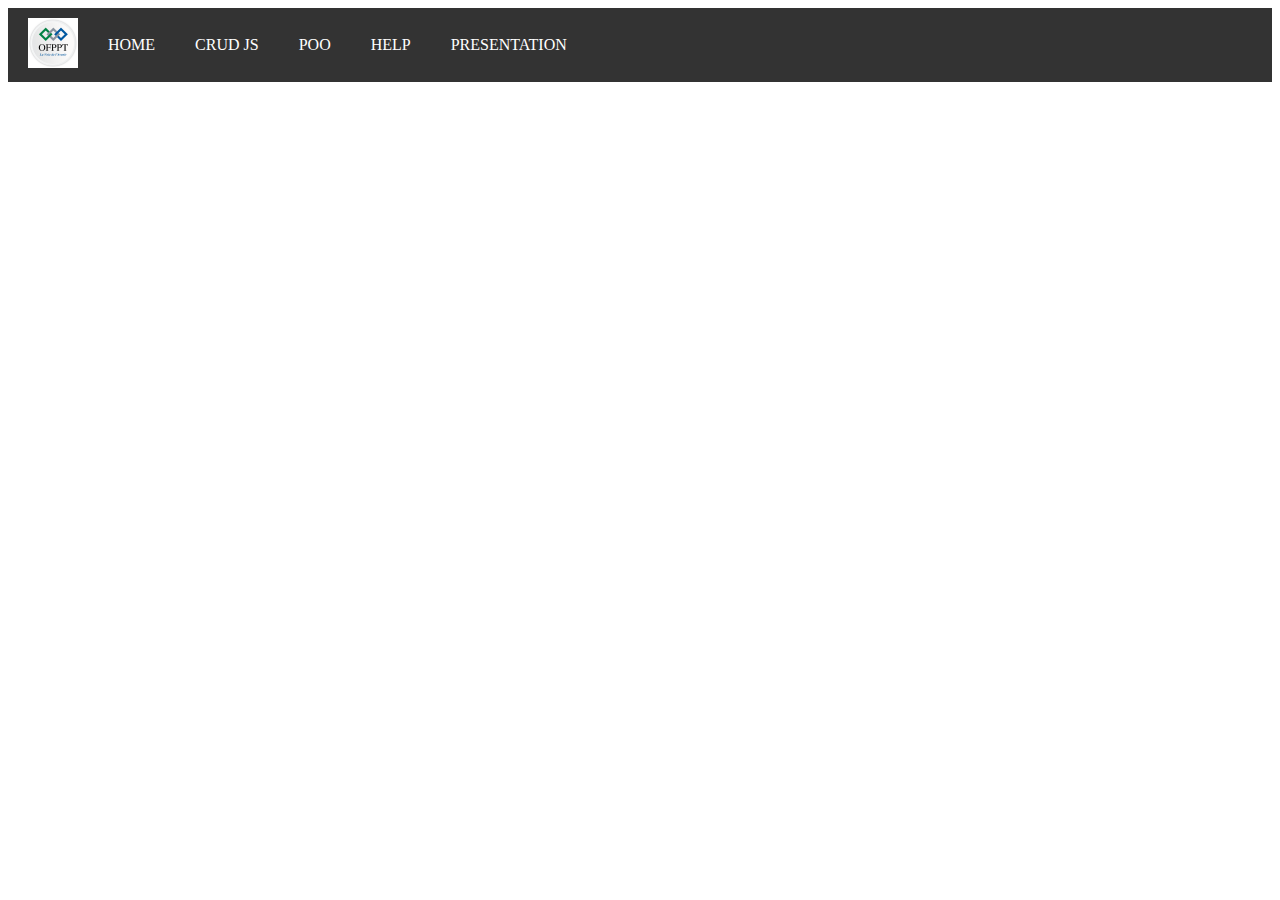
<file: index.html>
<!DOCTYPE html>
<html lang="en">
<head>
    <meta charset="UTF-8">
    <meta name="viewport" content="width=device-width, initial-scale=1.0">
    <link rel="shortcut icon" type="x-icon" href="titleicon.jpg">
    <title>ZOUHAIR'S Portfolio</title>
    <link rel="stylesheet" href="styles.css">
</head>
<body>
    <header>
        <div class="logo">
            <img src="logo.png" alt="Logo">
        </div>
        <nav>
            <ul>
                <li><a href="#" id="homeLink">HOME</a></li>
                <li><a href="project_crud.html">CRUD JS</a></li>
                <li class="poo-menu">
                    <a href="#" id="pooToggle">POO</a>
                    <ul id="pooOptions" class="hidden"> <!-- Initially hidden -->
                        <li><a href="#" id="manipulationLink">Manipulation des données</a></li>
                        <li><a href="#" id="regexLink">Expression Regx</a></li>
                        <li><a href="#" id="tp1Link">TP1</a></li>
                        <li><a href="#" id="tp2Link">TP2</a></li>
                        <li><a href="#" id="tp3Link">TP3</a></li>
                        <li><a href="#" id="tp4Link">TP4</a></li>
                    </ul>
                </li>
                <li><a href="#help" id="helpLink">HELP</a></li>
                <li><a href="#presentation" id="presentationLink">PRESENTATION</a></li>
            </ul>
        </nav>
    </header>

    <main>
        <!-- Content for HOME --> 
        <section id="homeContent" class="content hidden">
            <h1>Welcome to My Portfolio Website</h1>
            <!-- Add more content as needed -->
        </section>

        <!-- Content for POO options -->
        <section id="manipulationContent" class="content hidden">
            <!-- Content for manipulation des données -->
            <h1 style="font-weight: bold;">Manipulation des donnee</h1>
            <h4>Copier un fichier et Coller dans un autre fichier txt</h4>
        <div class="code-container">
            <pre><code id="code-snippet1">
f= open("test11.txt", "r")
cop = f.read()
                
f = open("test12.txt", "x")
                
f = open("test12.txt", "w")
                
f.write(cop)
                
f.close()
            </code></pre>
            <button onclick="copyCode(('code-snippet1'))">Copy Code</button>
            <h4>Supprimer un ficher</h4>
            <div class="code-container">
                <pre><code id="code-snippet2">
# import os
# os.remove('test12.txt')
            </code></pre>
            <button onclick="copyCode(('code-snippet2'))">Copy Code</button>
        </div>
        <h4>Lire un fichier CSV</h4>
        <div class="code-container">
            <pre><code id="code-snippet3">
import csv
f = open("car_prices.csv", "r")
# fcsv = csv.reader(f,delimiter=",")
fcsv = csv.DictReader(f,delimiter=",")
j = 0
for i in fcsv:
    print(i)
    j += 1
    if j==10:
        break
            </code></pre>
        <button onclick="copyCode(('code-snippet3'))">Copy Code</button>
        </div>
        <h4>Ecrire dans un ficher CSV</h4>
        <div  class="code-container" >
            <pre><code id="code-snippet4">
import csv
from src.vente import *

c1 = Client("Ali","BK8263",19,"j4811",1791)
c2 = Client("Ayoub","RH5192",32,"Y6291",8211)
c3 = Client("Ahmed","CI1081",22,"A3271",9171)

f = open("csv1.csv", "x")
f = open("csv1.csv", "w")

fcsv = csv.DictWriter(f, delimiter=",", fieldnames=['nom',"cin","age","id","budget"])
fcsv.writeheader()

dict1 = { "cin": c1.cin, "age": c1.age,'nom': c1.nom, "id": c1.id_c, "budget": c1.budget}
dict2 = {'nom': c2.nom, "cin": c2.cin, "age": c2.age, "id": c2.id_c, "budget": c2.budget}
dict3 = {'nom': c3.nom, "cin": c3.cin, "age": c3.age, "id": c3.id_c, "budget": c3.budget}

fcsv.writerow(dict1)
fcsv.writerow(dict2)
fcsv.writerow(dict3)

f.close()
            </code></pre>
        <button onclick="copyCode(('code-snippet4'))">Copy Code</button>
        </div>
        <h4>Exemple de lecture et d'écriture de fichier JSON</h4>
            <div  class="code-container" >
                <pre><code id="code-snippet5">
import json

personnes = [
    {
    "nom":"ayoub",
    "age":19,
    "email":"aaitali@gmail.com"
    },
    {
    "nom":"Ali",
    "age":17,
    "email":"ali241@gmail.com"
    },
    {
    "nom":"Yassir",
    "age":22,
    "email":"yassir200@gmail.com"
    }
]
                    
# f = open("json1.json","x")
f = open("json1.json","w")
json.dump(personnes, f, indent=4)
                                
                                
                                
f = open("products.json","r")
data = json.load(f)
for x in data:
    print(x)
                    
                    
try:
    f = open("json1.json", 'r')
    data_loaded = json.load(f)
    print(data_loaded)
                    
except FileNotFoundError:
    print("File not found.")
except json.JSONDecodeError:
    print("Error decoding JSON.")
except Exception as e:
    print("An error occurred:", e)
                </code></pre>
                <button onclick="copyCode(('code-snippet5'))">Copy Code</button>
                </div>


        </section>
        <section id="regexContent" class="content hidden">
            <!-- Content for expression regx -->
            <h1 style="font-weight: bold;">Expression Regular</h1>
            <h4>Expressions régulières de base</h4>
            <div  class="code-container" >
                <pre><code id="code-snippet6">
# . => A, h, 8, -
# [A-Z] => A, T , U
# [A-Z 0-9] => J, 8, 2
# [^A] => B , C, D
# [^a-z] => 2, ', D
# R* => R, RR, RRR, ""
# f+ => f, ff, fff
# ^Le => Lecal, Le chien, Le room
# e$ => liste, be, lowe
# [0-9]{1,3} +> 22,826, 6
# Y? => Y, 
# (ab|ba) => ab , ba
                </code></pre>
                <button onclick="copyCode(('code-snippet6'))">Copy Code</button>
                </div>
                <h4>la syntaxe étendue comprend aussi une série de séquences d'échappement</h4>
                <div  class="code-container" >
                    <pre><code id="code-snippet7">
# \ : symbole d'échappement ;
# \e : séquence de contrôle escape ;
# \f : saut de page ;
# \n : fin de ligne ;
# \r : retour-chariot ;
# \t : tabulation horizontale ;
# \v : tabulation verticale ;
# \d : classe des nombres entiers ;
# \s : classe des caractères d'espacement ;
# \w : classe des caractères alphanumériques ;
# \b : délimiteurs de début ou de fin de mot ;
# \D : négation de la classe \d ;
# \S : négation de la classe \s ;
# \W : négation de la classe \w ;
# \B : négation de la classe \b.
                </code></pre>
                <button onclick="copyCode(('code-snippet7'))">Copy Code</button>
        </div>
        <h4>Manipulation des expressions régulières</h4>
        <h5>Exemple:</h5>
        <div  class="code-container" >
            <pre><code id="code-snippet8">
import re
        
text = "Ayoub a 19 ans et son CIN BF23539 et son ID est 1521 et son télé est 0625223862 et son email est aaiatali624@gmail.com, Zouhair a 22 ans et son télé est +212625223862 et son CIN BH10731 son ID st 4109 et son email est zouhairZZ@gmai.com"
                
                
                
noms = re.findall(r"[A-Z][a-z]+", text)
emails = re.findall(r"[a-zA-Z\._+-]+[0-9]*@[a-z]+\.[a-z]+", text)
ages = re.findall(r" [0-9]{1,3} ", text)
cins = re.findall(r"[A-Z]{2}[0-9]{5}", text)
ids = re.findall(r' [0-9]{4,} ',text)
                
print(noms)
print(emails)
print(ages)
print(cins)
print(ids)
                
expression = re.compile(r"[A-Z][a-z]+")
noms = expression.search(text)
print(noms)
                
                
eqs = "2x**2+6x-4=0"
pp = "2x^3+2x^3-2x^3+2x^3 est polynome"
                
eq = re.findall(r'-?[0-9]+x\*\*2[+-][0-9]+x[+-][0-9]+=0', eqs)
poly = re.findall(r"(-?\+?[0-9]*x\^[1-9]*)", pp)
                
print(eq)
print(poly)
                
nbrs = "0625223862 - 0524394633 - 0742836441 - 00212828524399 - +212762996143 - 06369261851"
                
nbr_N = re.findall(r"0[(5|6|7|8)][0-9]{8} ", nbrs)
                
nbr_I = re.findall(r"[(\+|00)]212[(5|6|7|8)][0-9]{8} ", nbrs)
                
nbrs = nbr_N.__add__(nbr_I)
                
print(nbr_N)
print(nbr_I)
print(nbrs)
            </code></pre>
            <button onclick="copyCode(('code-snippet8'))">Copy Code</button>
        </div>
            
        </section>
        <section id="tp1Content" class="content hidden">
            <!-- Content for TP1 -->
            <div  class="code-container" style="font-family: Arial, sans-serif; line-height: 1.6; margin: 0; padding: 20px; background-color: #f9f9f9;">
                <div style="max-width: 800px; margin: 0 auto; background: #fff; padding: 20px; box-shadow: 0 0 10px rgba(0,0,0,0.1); display: inline;">
                  <h1 style="color: #333; font-size: 2em; text-align: left; border-bottom: 2px solid #007BFF; padding-bottom: 10px; margin-bottom: 20px;">TP N°1 </h1>
              
                  <div style="margin-bottom: 20px;">
                    <h2 style="color: #007BFF; font-size: 1.5em; text-align: left; border-left: 4px solid #007BFF; padding-left: 10px;">Exercice 1: Compréhension des Composantes d'une Classe</h2>
                    
                    <ol style="padding-left: 20px;">
                      <li style="margin-bottom: 20px;">
                        <strong>Définitio d'une Classe et Attributs :</strong>
                        <ul style="padding-left: 20px; list-style-type: disc;">
                          <li style="margin-bottom: 10px;">Créez une classe <code style="background-color: #f1f1f1; padding: 2px 5px; border-radius: 3px;">Personne</code> avec les attributs <code style="background-color: #f1f1f1; padding: 2px 5px; border-radius: 3px;">nom</code> et <code style="background-color: #f1f1f1; padding: 2px 5px; border-radius: 3px;">age</code>.</li>
                          <li style="margin-bottom: 10px;">Ajoutez un constructeur pour initialiser ces attributs.</li>
                          <li style="margin-bottom: 10px;">Implémentez une méthode pour afficher les détails de la personne.</li>
                        </ul>
                      </li>
                      <li style="margin-bottom: 20px;">
                        <strong>Types de Données et Attributs de Classe :</strong>
                        <ul style="padding-left: 20px; list-style-type: disc;">
                          <li style="margin-bottom: 10px;">Ajoutez un attribut de classe <code style="background-color: #f1f1f1; padding: 2px 5px; border-radius: 3px;">population</code> pour suivre le nombre total d'instances de la classe <code style="background-color: #f1f1f1; padding: 2px 5px; border-radius: 3px;">Personne</code>.</li>
                          <li style="margin-bottom: 10px;">Mettez à jour le constructeur pour incrémenter le compteur de population à chaque nouvelle instance.</li>
                          <li style="margin-bottom: 10px;">Implémentez une méthode de classe pour afficher le nombre total de personnes.</li>
                        </ul>
                      </li>
                    </ol>
                  </div>
                  <pre ><code id="code-snippet9">
class Personne :
population = 0
def__init__(self,nom,age,salaire):
    self.nom = nom
    self.age = age
    self.sal = salaire
    Personne.population += 1
def affiche(self):
    print(f"nom:{self.nom}, age:{self.age}, salaire:{self.sal}")
@classmethod
def nbr_personnes(cls):
    return cls.population
                                
p1 = Personne("Ali",20,5000)
p1.affiche()
p2 = Personne("Ahmed",23,6000)
p2.affiche()
print(Personne.nbr_personnes())
                                    
                                    </code></pre>
                </div>
            
        
                
            <button onclick="copyCode(('code-snippet9'))">Copy Code</button>
            <div style="margin-bottom: 20px;">
                <h2 style="color: #007BFF; font-size: 1.5em; text-align: left; border-left: 4px solid #007BFF; padding-left: 10px;">Exercice 2: Encapsulation et Modificateurs</h2>
          
                <ol style="padding-left: 20px;">
                  <li style="margin-bottom: 20px;">
                    <strong>Principe de l'Encapsulation :</strong>
                    <ul style="padding-left: 20px; list-style-type: disc;">
                      <li style="margin-bottom: 10px;">Ajoutez un attribut privé <code style="background-color: #f1f1f1; padding: 2px 5px; border-radius: 3px;">__salaire</code> à la classe <code style="background-color: #f1f1f1; padding: 2px 5px; border-radius: 3px;">Personne</code>.</li>
                      <li style="margin-bottom: 10px;">Implémentez des méthodes getters et setters pour accéder et modifier cet attribut.</li>
                    </ul>
                  </li>
                  <li style="margin-bottom: 20px;">
                    <strong>Modificateurs et Accesseurs :</strong>
                    <ul style="padding-left: 20px; list-style-type: disc;">
                      <li style="margin-bottom: 10px;">Ajoutez une méthode <code style="background-color: #f1f1f1; padding: 2px 5px; border-radius: 3px;">Augmenter_salaire</code> qui permet d'augmenter le salaire d'une personne de manière sécurisée.</li>
                    </ul>
                  </li>
                </ol>
              </div>
              <pre ><code id="code-snippet10">
                class Personne:
        population=0
        def __init__(self, nom, age, salaire):
            self.nom = nom
            self.age = age
            self.__salaire = salaire
            Personne.population+=1
    
        def afficher(self):
            print(f'Nom:{self.nom},Age:{self.age}')

        @classmethod
        def nbr_personnes(cls):
            print(f'Nomber totale de personnes:{cls.population}')

        def _getters(self):
            print(f"Salaire de {self.nom} est {self.__salaire} DH")
        def _setters(self,n):
            self.__salaire = int(n)

        def Augmenter_salaire(self,n):
            self.__salaire = self.__salaire + (self.__salaire*(n/100))

    p1 = Personne("Ali",19,3000)
    p2 = Personne("Ayoub",20,4000)
    p1.Augmenter_salaire(10)
    p1._getters()
    p2._setters(6000)
    p2.Augmenter_salaire(15)
    p2._getters()

              </code></pre>
              <button onclick="copyCode(('code-snippet10'))">Copy Code</button>
              <div style="margin-bottom: 20px;">
                <h2 style="color: #007BFF; font-size: 1.5em; text-align: left; border-left: 4px solid #007BFF; padding-left: 10px;">Exercice 3: Définition et Destruction d'un Objet</h2>
          
                <ol style="padding-left: 20px;">
                  <li style="margin-bottom: 20px;">
                    <strong>Définition d'un Objet et Instanciation :</strong>
                    <ul style="padding-left: 20px; list-style-type: disc;">
                      <li style="margin-bottom: 10px;">Créez une nouvelle classe <code style="background-color: #f1f1f1; padding: 2px 5px; border-radius: 3px;">Cours</code> avec des attributs tels que <code style="background-color: #f1f1f1; padding: 2px 5px; border-radius: 3px;">nom</code>, <code style="background-color: #f1f1f1; padding: 2px 5px; border-radius: 3px;">professeur</code> (instance de <code style="background-color: #f1f1f1; padding: 2px 5px; border-radius: 3px;">Personne</code>), et <code style="background-color: #f1f1f1; padding: 2px 5px; border-radius: 3px;">étudiants</code> (une liste d'instances de <code style="background-color: #f1f1f1; padding: 2px 5px; border-radius: 3px;">Personne</code>).</li>
                      <li style="margin-bottom: 10px;">Ajoutez un constructeur pour initialiser ces attributs.</li>
                    </ul>
                  </li>
                  <li style="margin-bottom: 20px;">
                    <strong>Destruction Explicite d'un Objet :</strong>
                    <ul style="padding-left: 20px; list-style-type: disc;">
                      <li style="margin-bottom: 10px;">Ajoutez une méthode <code style="background-color: #f1f1f1; padding: 2px 5px; border-radius: 3px;">quitter_cours</code> à la classe <code style="background-color: #f1f1f1; padding: 2px 5px; border-radius: 3px;">Personne</code> qui permet à un étudiant de quitter un cours.</li>
                    </ul>
                  </li>
                </ol>
              </div>
              <pre ><code id="code-snippet11">
                class Cours(Personne):
                def __init__(self,nom, professeur, etudiants = None):
                    self.nom = nom
                    self.professeur = professeur
                    self.etudiants = etudiants if not None else []
                def quitter_cours(self,etudiant):
                    self.etudiants.remove(etudiant)
        
                    
            prefesseur = Personne("Ahmed",28,9000)
        
            cour1 = Cours("java script", prefesseur, [p1,p2])
            cour2 = Cours("Python", prefesseur, [p1,p2,p3,p4])
            cour3 = Cours("HTML & CSS", prefesseur, [p1,p2,p3])
        
            cour2.quitter_cours(p1)
              </code></pre>
              <button onclick="copyCode(('code-snippet11'))">Copy Code</button>
              <div style="margin-bottom: 20px;">
                <h2 style="color: #007BFF; font-size: 1.5em; text-align: left; border-left: 4px solid #007BFF; padding-left: 10px;">Exercice 4: Méthodes et Visibilité</h2>
                
                <ol style="padding-left: 20px;">
                    <li style="margin-bottom: 20px;">
                        <strong>Définition d'une Méthode et Visibilité :</strong>
                        <ul style="padding-left: 20px; list-style-type: disc;">
                            <li style="margin-bottom: 10px;">Ajoutez une méthode <code style="background-color: #f1f1f1; padding: 2px 5px; border-radius: 3px;">annoncer_cours</code> à la classe <code style="background-color: #f1f1f1; padding: 2px 5px; border-radius: 3px;">Cours</code> qui affiche les détails du cours, du professeur, et des étudiants.</li>
                        </ul>
                    </li>
                    <li style="margin-bottom: 20px;">
                        <strong>Paramètres d'une Méthode et Méthodes de Classe :</strong>
                        <ul style="padding-left: 20px; list-style-type: disc;">
                            <li style="margin-bottom: 10px;">Modifiez la méthode <code style="background-color: #f1f1f1; padding: 2px 5px; border-radius: 3px;">annoncer_cours</code> pour accepter un paramètre facultatif permettant de filtrer les étudiants par âge.</li>
                            <li style="margin-bottom: 10px;">Ajoutez une méthode de classe <code style="background-color: #f1f1f1; padding: 2px 5px; border-radius: 3px;">cours_populaire</code> à la classe <code style="background-color: #f1f1f1; padding: 2px 5px; border-radius: 3px;">Cours</code> qui renvoie le cours avec le plus d'étudiants.</li>
                        </ul>
                    </li>
                    <li style="margin-bottom: 20px;">
                        <strong>Fonctions Imbriquées :</strong>
                        <ul style="padding-left: 20px; list-style-type: disc;">
                            <li style="margin-bottom: 10px;">Ajoutez une fonction imbriquée à la méthode <code style="background-color: #f1f1f1; padding: 2px 5px; border-radius: 3px;">annoncer_cours</code> qui affiche des informations spécifiques lorsque le cours est populaire (par exemple, plus de 10 étudiants).</li>
                        </ul>
                    </li>
                </ol>
            </div>
            <pre ><code id="code-snippet12">class Cours(Personne):
    nbr_etudiant = 0
    population = ""
    def __init__(self,nom,professeur,etudiants=None):
        self.nom = nom
        self.professeur = professeur
        self.etudiants = etudiants if not None else []
        if self.etudiants.__len__() > Cours.nbr_etudiant:
            Cours.nbr_etudiant =  self.etudiants.__len__()
            Cours.population = self.nom
        
    def quitter_cours(self,etudiant):
        self.etudiants.remove(etudiant)
        
    def annocer_cours(self,etudiantAge=19):
        print(f"Cours : {self.nom}")
        print("Proffesseur :")
        self.professeur.afficher()
        print("Etudiants : ")
        for etudiant in self.etudiants:
            if etudiant.age == etudiantAge:
                etudiant.afficher()
        def imbriquée():
            if self.etudiants.__len__() > 10:
                print(f"Plus de 10 etudiants")
            elif self.etudiants.__len__() <  10:
                print(f"Moin de 10 etudiants")
            else:
                print(f"10 etudiants")
            moyenneAge = 0
            for ageEtud in self.etudiants:
                moyenneAge += ageEtud.age
            moyenneAge /= self.etudiants.__len__()
            print(f"Moyenne d'age des etudiants est {moyenneAge}")
        imbriquée()
    @classmethod
    def cours_populaire(cls):
        print(f"Cours avec le plus d'étudiants est {Cours.population} de {Cours.nbr_etudiant} étudiants")
        
prefesseur = Personne("Ahmed",28,9000)
cour1 = Cours("java script", prefesseur, [p1,p2])
cour2 = Cours("Python", prefesseur, [p1,p2,p3,p4])
cour3 = Cours("HTML & CSS", prefesseur, [p1,p2,p3])
cour2.quitter_cours(p1)
cour1.annocer_cours(20)
Cours.cours_populaire()
cour2.annocer_cours()
        </code>
            </code></pre>
            <button onclick="copyCode(('code-snippet12'))">Copy Code</button>
            </div>
            
            
        </div>
            

              
        </section>
        <section id="tp2Content" class="content hidden">
            <!-- Content for TP2 -->
            <div  class="code-container" style="font-family: Arial, sans-serif; line-height: 1.6; margin: 0; padding: 20px; background-color: #f9f9f9;">
                <h1 style="color: #333; font-size: 2em; text-align: left; border-bottom: 2px solid #007BFF; padding-bottom: 10px; margin-bottom: 20px;">TP N°2</h1>
                <h2 style="color: #007BFF; font-size: 1.5em; text-align: left; border-left: 4px solid #007BFF; padding-left: 10px;">
                  Exercice 1: Modélisation d'une Classe
                </h2>
              
                <ol style="padding-left: 20px;">
                  <li style="margin-bottom: 20px;">
                    <strong>Définition d'une Classe et Attributs :</strong>
                    <ul style="padding-left: 20px; list-style-type: disc;">
                      <li style="margin-bottom: 10px;">
                        Définissez une classe <code style="background-color: #f1f1f1; padding: 2px 5px; border-radius: 3px;">Produit</code> 
                        avec les attributs <code style="background-color: #f1f1f1; padding: 2px 5px; border-radius: 3px;">nom</code>, 
                        <code style="background-color: #f1f1f1; padding: 2px 5px; border-radius: 3px;">prix</code>, et 
                        <code style="background-color: #f1f1f1; padding: 2px 5px; border-radius: 3px;">quantite_stock</code>.
                      </li>
                      <li style="margin-bottom: 10px;">
                        Implémentez un constructeur pour initialiser ces attributs lors de la création d'une instance.
                      </li>
                      <li style="margin-bottom: 10px;">
                        Définissez une méthode <code style="background-color: #f1f1f1; padding: 2px 5px; border-radius: 3px;">afficher_details</code> 
                        pour afficher les détails du produit.
                      </li>
                    </ul>
                  </li>
                </ol>
                <pre ><code id="code-snippet13">
    class Produit:

    def __init__(self, nom, prix, quantite_stack):
        self.nom = nom
        self.prix = prix
        self.quantite = quantite_stack
            
    def afficher_details(self):
        print(f"Nom : {self.nom}, Prix : {self.prix}, Quantité Stock : {self.quantite}")
            
p1 = Produit("pc",5000,12)
p1.afficher_details()
            
                
                </code></pre>
                <button onclick="copyCode(('code-snippet13'))">Copy Code</button>
                <h2 style="color: #007BFF; font-size: 1.5em; text-align: left; border-left: 4px solid #007BFF; padding-left: 10px;">
                    Exercice 2: Principe de l'Encapsulation
                  </h2>
                  
                  <ol style="padding-left: 20px;">
                    <li style="margin-bottom: 20px;">
                      <strong>Encapsulation des Attributs :</strong>
                      <ul style="padding-left: 20px; list-style-type: disc;">
                        <li style="margin-bottom: 10px;">
                          Encapsulez les attributs de la classe <code style="background-color: #f1f1f1; padding: 2px 5px; border-radius: 3px;">Produit</code> en les définissant comme des attributs privés.
                        </li>
                        <li style="margin-bottom: 10px;">
                          Implémentez des méthodes <code style="background-color: #f1f1f1; padding: 2px 5px; border-radius: 3px;">getNom</code>, <code style="background-color: #f1f1f1; padding: 2px 5px; border-radius: 3px;">getPrix</code>, <code style="background-color: #f1f1f1; padding: 2px 5px; border-radius: 3px;">getQuantiteStock</code> pour accéder aux attributs de manière sécurisée.
                        </li>
                        <li style="margin-bottom: 10px;">
                          Implémentez des méthodes <code style="background-color: #f1f1f1; padding: 2px 5px; border-radius: 3px;">setNom</code>, <code style="background-color: #f1f1f1; padding: 2px 5px; border-radius: 3px;">setPrix</code>, <code style="background-color: #f1f1f1; padding: 2px 5px; border-radius: 3px;">setQuantiteStock</code> pour modifier les attributs de manière sécurisée.
                        </li>
                      </ul>
                    </li>
                  </ol>
                <pre><code id="code-snippet14">
                    class Produit:
                    def __init__(self, nom, prix, quantite_stack):
                        self.__nom = nom
                        self.__prix = prix
                        self.__quantite = quantite_stack
                
                    def afficher_details(self):
                        print(f"Nom : {self.__nom}, Prix : {self.__prix}, Quantité Stock : {self.__quantite}")
                
                    def get_nom(self):
                        return self.__nom
                    def get_prix(self):
                        return self.__prix
                    def get_quantité(self):
                        return self.__quantite
                    
                    def set_nom(self,nom):
                        self.__nom = nom
                    def set_prix(self,prix):
                        self.__prix = prix
                    def set_nom(self,nom):
                        self.__nom = nom
                
                    @staticmethod
                    def sortList(list):
                        list_dec = []
                        while list != []:
                            max = list[0]
                            i = 1
                            for i in range(len(list)):
                                if list[i]>max:
                                    max = list[i]
                            list_dec.append(max)
                            list.remove(max)
                        return list_dec
                    
                    @staticmethod
                    def printStar(num):
                        i=1
                        j=1
                        for i in range(num):
                            for j in range(i):
                                print('*',end='')
                            print('\n')
                
                import random as r
                
                l = r.sample(range(0,100),10)
                p2 = Produit("pc",5000,12)
                p2.set_nom('labtop')
                print(p2.get_nom())
                
                l2 = Produit.sortList(l)
                print(l2)
                    
                
                
                

                </code></pre>
                <button onclick="copyCode(('code-snippet14'))"> copyCode</button>  
                <h2 style="color: #007BFF; font-size: 1.5em; text-align: left; border-left: 4px solid #007BFF; padding-left: 10px;">
                    Exercice 3: Principe de l'Héritage
                  </h2>
                  
                  <ol style="padding-left: 20px;">
                    <li style="margin-bottom: 20px;">
                      <strong>Héritage et Ajout d'Attribut :</strong>
                      <ul style="padding-left: 20px; list-style-type: disc;">
                        <li style="margin-bottom: 10px;">
                          Définissez une classe <code style="background-color: #f1f1f1; padding: 2px 5px; border-radius: 3px;">Aliment</code> qui hérite de la classe <code style="background-color: #f1f1f1; padding: 2px 5px; border-radius: 3px;">Produit</code>.
                        </li>
                        <li style="margin-bottom: 10px;">
                          Ajoutez un attribut <code style="background-color: #f1f1f1; padding: 2px 5px; border-radius: 3px;">date_peremption</code> à la classe <code style="background-color: #f1f1f1; padding: 2px 5px; border-radius: 3px;">Aliment</code>.
                        </li>
                        <li style="margin-bottom: 10px;">
                          Implémentez un constructeur pour initialiser l'attribut <code style="background-color: #f1f1f1; padding: 2px 5px; border-radius: 3px;">date_peremption</code> lors de la création d'une instance de la classe <code style="background-color: #f1f1f1; padding: 2px 5px; border-radius: 3px;">Aliment</code>.
                        </li>
                      </ul>
                    </li>
                  </ol>
                <pre><code id="code-snippet15">
                    
class Produit:
def __init__(self, nom, prix, quantite_stack):
    self._nom = nom
    self._prix = prix
    self._quantite = quantite_stack

def afficher_details(self):
    print(f"Nom : {self._nom}, Prix : {self._prix}, Quantité Stock : {self._quantite}")
def calculer_prix_total(self,quantité):
    return f"Prix Total {self._prix * quantité}"

class Aliment(Produit):
population  = 0
def __init__(self, nom, prix, quantite_stack, date_peremption):
    super().__init__(nom, prix, quantite_stack)
    self._date = date_peremption
    Aliment.population+=1

def afficher_details(self):
   print(f"Nom : {self._nom}, Prix : {self._prix}, Quantité Stock : {self._quantite}, Date de Peremption {self._date}")
@classmethod

def nbr_aliment(cls):
   print(f'Nomber totale de 
    aliments : {cls.population}')

a1 = Aliment("pc",5000,200,"20-02-2024")
a1.afficher_details()
a2 = Aliment("mobile",2100,400,"04-01-2024")
a2.afficher_details()
Aliment.nbr_aliment()

                  
                </code></pre> 
                <button onclick="copyCode(('code-snippet15'))">copyCode</button>
                <h2 style="color: #007BFF; font-size: 1.5em; text-align: left; border-left: 4px solid #007BFF; padding-left: 10px;">
                    Exercice 4: Principe du Polymorphisme
                  </h2>
                  
                  <ol style="padding-left: 20px;">
                    <li style="margin-bottom: 20px;">
                      <strong>Polymorphisme avec Méthode :</strong>
                      <ul style="padding-left: 20px; list-style-type: disc;">
                        <li style="margin-bottom: 10px;">
                          Ajoutez une méthode <code style="background-color: #f1f1f1; padding: 2px 5px; border-radius: 3px;">calculer_prix_total</code> à la classe <code style="background-color: #f1f1f1; padding: 2px 5px; border-radius: 3px;">Produit</code> qui prend la quantité en paramètre et renvoie le prix total.
                        </li>
                        <li style="margin-bottom: 10px;">
                          Redéfinissez cette méthode dans la classe <code style="background-color: #f1f1f1; padding: 2px 5px; border-radius: 3px;">Aliment</code> pour appliquer une réduction si la date de péremption est proche.
                        </li>
                      </ul>
                    </li>
                  </ol>
                <pre><code id="code-snippet16">
                    
class Aliment(Produit):
population  = 0
def __init__(self, nom, prix, quantite_stack, date_peremption):
    super().__init__(nom, prix, quantite_stack)
    self._date = date_peremption
    Aliment.population+=1

def afficher_details(self):
   print(f"Nom : {self._nom}, Prix : {self._prix}, Quantité Stock : {self._quantite}, Date de Peremption {self._date}")

@classmethod
def nbr_aliment(cls):
    print(f'Nomber totale de 
      aliments : {cls.population}')

def calculer_prix_total (self,quantité,date_per):
   date_p = []
   date_p = date_per.split('-')
   date_x = []
   date_x = self._date.split('-')
   if int(date_x[0])-1 == int(date_p[0]):
      return(self._prix*quantité) -(self._prix*quantité*0.1)
   Elif int(date_x[0])-2 == int(date_p[0]):
      return(self._prix*quantité)-(self._prix*quantité*0.05)
   else:
      return(self._prix*quantité)

p3 = Aliment("book", 20,200,'2024-02-12')
p4 = Aliment("clavier", 100,30,"2024-01-14")

Aliment.nbr_aliment()

print(p3.calculer_prix_total(10,'2023-05-15'))



                </code></pre> 
                <button onclick="copyCode(('code-snippet16'))">copyCode</button>                 
                            
              </div>
            

        </section>
        <section id="tp3Content" class="content hidden">
            <!-- Content for TP3 -->
            <div  class="code-container" style="font-family: Arial, sans-serif; line-height: 1.6; margin: 0; padding: 20px; background-color: #f9f9f9;">
                <h1 style="color: #333; font-size: 2em; text-align: left; border-bottom: 2px solid #007BFF; padding-bottom: 10px; margin-bottom: 20px;">TP N°3</h1>
                <h2 style="color: #007BFF; font-size: 1.5em; text-align: left; border-left: 4px solid #007BFF; padding-left: 10px;">
                    Exercice 1: Polymorphisme et Redéfinition des Méthodes
                  </h2>
                  
                  <ol style="padding-left: 20px;">
                    <li style="margin-bottom: 20px;">
                      <strong>Classe Abstraite et Héritage :</strong>
                      <ul style="padding-left: 20px; list-style-type: disc;">
                        <li style="margin-bottom: 10px;">
                          Définissez une classe abstraite <code style="background-color: #f1f1f1; padding: 2px 5px; border-radius: 3px;">Vehicule</code> avec une méthode abstraite <code style="background-color: #f1f1f1; padding: 2px 5px; border-radius: 3px;">deplacer()</code>.
                        </li>
                        <li style="margin-bottom: 10px;">
                          Créez des classes dérivées <code style="background-color: #f1f1f1; padding: 2px 5px; border-radius: 3px;">Voiture</code> et <code style="background-color: #f1f1f1; padding: 2px 5px; border-radius: 3px;">Avion</code> qui héritent de <code style="background-color: #f1f1f1; padding: 2px 5px; border-radius: 3px;">Vehicule</code>.
                        </li>
                        <li style="margin-bottom: 10px;">
                          Redéfinissez la méthode <code style="background-color: #f1f1f1; padding: 2px 5px; border-radius: 3px;">deplacer()</code> dans chaque classe dérivée pour afficher un message spécifique à chaque type de véhicule.
                        </li>
                        <li style="margin-bottom: 10px;">
                          Créez une méthode statique <code style="background-color: #f1f1f1; padding: 2px 5px; border-radius: 3px;">prime()</code> qui prend en paramètre un nombre.
                        </li>
                      </ul>
                    </li>
                  </ol>
                <pre><code id="code-snippet17">
    
            
from abc import ABCMeta, abstractmethod
import math
class Vehicule 
  (metaclass=ABCMeta):
    @abstractmethod
    def deplacer(self):
        pass
    @staticmethod
    def prime(n):
        try:
            i = 2
            b = True
            while b:
                if i == n:
                    b=False
                    return f'{n} premier'
                if n%i == 0:
                    b = False
                    return f'{n} non premier'
                else:
                    i += 1
        except Exception as ex:
            return f"{n} n'est pas une nombre positif"
               
class Voiture(Vehicule):
    def deplacer(self):
        print("C'est une voiture")

class Avion(Vehicule):
    def deplacer(self):
        print("C'est une avion")

v1 = Voiture()
v2 =  Avion()

print(v1.prime(7))

    
        </code></pre> 
        <button onclick="copyCode(('code-snippet17'))">copyCode</button> 
        <h2 style="color: #007BFF; font-size: 1.5em; text-align: left; border-left: 4px solid #007BFF; padding-left: 10px;">
            Exercice 2: Surcharge des Opérateurs et Utilisation des Méthodes Abstraites
          </h2>
          
          <ol style="padding-left: 20px;">
            <li style="margin-bottom: 20px;">
              <strong>Classe Abstraite et Héritage :</strong>
              <ul style="padding-left: 20px; list-style-type: disc;">
                <li style="margin-bottom: 10px;">
                  Définissez une classe abstraite <code style="background-color: #f1f1f1; padding: 2px 5px; border-radius: 3px;">Forme</code> avec une méthode abstraite <code style="background-color: #f1f1f1; padding: 2px 5px; border-radius: 3px;">calculer_surface()</code>.
                </li>
                <li style="margin-bottom: 10px;">
                  Créez des classes dérivées <code style="background-color: #f1f1f1; padding: 2px 5px; border-radius: 3px;">Rectangle</code> et <code style="background-color: #f1f1f1; padding: 2px 5px; border-radius: 3px;">Cercle</code> qui héritent de <code style="background-color: #f1f1f1; padding: 2px 5px; border-radius: 3px;">Forme</code>.
                </li>
                <li style="margin-bottom: 10px;">
                  Redéfinissez la méthode <code style="background-color: #f1f1f1; padding: 2px 5px; border-radius: 3px;">calculer_surface()</code> dans chaque classe dérivée pour calculer la surface spécifique à chaque forme.
                </li>
                <li style="margin-bottom: 10px;">
                  Créez une méthode statique <code style="background-color: #f1f1f1; padding: 2px 5px; border-radius: 3px;">somme_aires()</code> dans chaque classe dérivée qui renvoie la somme des surfaces de deux formes.
                </li>
              </ul>
            </li>
          </ol>
        <pre><code id="code-snippet18">
            
from abc import ABC , abstractmethod
import math

class Form(ABC):
    @abstractmethod
    def calculer_surface(self):
        pass
    
class Rectangle(Form):
    def __init__(self,longeur,largeur):
        self.longeur = longeur
        self.largeur = largeur
    
    def __add__(self,obj):
        return self.calculer_surface() + obj.calculer_surface()

    def calculer_surface(self):
        return self.longeur*self.largeur
    
    def sommes_aires(self,form):
        somme = form.calculer_surface() + self.calculer_surface()
        return somme

class Cercle(Form):
    def __init__(self,rayon):
        self.rayon = rayon
    
    def __add__(self,obj):
        return self.calculer_surface() + obj.calculer_surface()

    def calculer_surface(self):
        return self.rayon ** 2 * math.pi
    
    def sommes_aires(self,form):
        somme = form.calculer_surface() + self.calculer_surface()
        return somme

r1 = Rectangle(3,4)
c1 = Cercle(2)
c2 = Cercle(3)

print(r1.calculer_surface())
print(c1.calculer_surface())
print(c2.calculer_surface())

print(c1.sommes_aires(c2))

print(c1+c2)



    
        </code></pre> 
        <button onclick="copyCode(('code-snippet18'))">copyCode</button>        
        </div>

        </section>
        <section id="tp4Content" class="content hidden">
            <!-- Content for TP4 -->
            <div  class="code-container" style="font-family: Arial, sans-serif; line-height: 1.6; margin: 0; padding: 20px; background-color: #f9f9f9;">
                <h1 style="color: #333; font-size: 2em; text-align: left; border-bottom: 2px solid #007BFF; padding-bottom: 10px; margin-bottom: 20px;">TP N°4</h1>
                <h2 style="color: #007BFF; font-size: 1.5em; text-align: left; border-left: 4px solid #007BFF; padding-left: 10px;">
                    Exercice 1:
                  </h2>
                <pre><code id="code-snippet19">
                    
import re
def valideEmail(email):
    exEmail = r"[a-zA-Z\._+-]+[0-9]*@[a-z]+\.[a-z]+"
    return re.match(exEmail, email)

def extractiontélé(chaine):
    return re.findall(r" [(05|06|07|08|+2125|+2126|+2127|+2128|002125|002126|002127|002128)][0-9]{8,} ", chaine)

input = "aaitali624@gmail.com"
if valideEmail(input):
    print("valid")
else:
    print('invalid')

cc = " 0625223862 - 0524394633 - 0742836441 - 00212828524399 - +212762996143 - 06369261851 "
print(extractiontélé(cc))
    
                </code></pre>
                <button onclick="copyCode(('code-snippet19'))">copyCode</button>
                <h2 style="color: #007BFF; font-size: 1.5em; text-align: left; border-left: 4px solid #007BFF; padding-left: 10px;">
                    Exercice 2:
                  </h2>
                <pre><code id="code-snippet20">
                    
def remplacerChaine(text):
liste = ["abcd", "efgh", "ijkl", "mnop"]
for x in liste:
    text =  re.sub(r""+x, "****", text)
return text

def valideCartCrédit(numéro):
return re.match(r"[0-9]{4$}(-| )?[0-9]{4$}(-| )?[0-9]{4$}(-| )?[0-9]{4$}", numéro)

tt = "Ayoub a 19 ans abcd et son CIN BF23539 et ijkl  #son ID efgh est 1521 et son tele est 0625223862 #et son email est aaiatali624@gmail.com, Zouhair a 22 ans et son tele est +212625223862 et son CIN BH10731 son ID st 4109 et son email est zouhair00@gmail.com"
nn = "0382 9262 9468 1720"

print(remplacerChaine(tt))
if valideCartCrédit(nn):
print("valid")
else:
print('invalid')

                </code></pre>
                <button onclick="copyCode(('code-snippet20'))" >copyCode</button>
                <h2 style="color: #007BFF; font-size: 1.5em; text-align: left; border-left: 4px solid #007BFF; padding-left: 10px;">
                    Exercice 3:
                </h2>
                <pre><code id="code-snippet21">
                    
def extractionHashtags(chaine):
return re.findall(r"#(\w+)", chaine)

print(extractionHashtags(tt))

def valideMotPasse(text):
x = re.match(r".*[A-Z].*", text)
y = re.match(r".*[a-z].*", text)
z = re.match(r".*[0-9].*", text)
a = re.match(r".*[@ + - ; _ ' / = *].*", text)
b = re.match(r".{8,}", text)
if x and y and z and a and b:
    return True
else:
    return False


mot_de_passe = "7G72GK_gdj'fdh"
if valideMotPasse(mot_de_passe):
print("mot de passe force")
else:
print('mot de passe faible')

                </code></pre>
                <button onclick="copyCode(('code-snippet21'))" >copyCode</button>
                <h2 style="color: #007BFF; font-size: 1.5em; text-align: left; border-left: 4px solid #007BFF; padding-left: 10px;">
                    Exercice 4:
                </h2>
                <pre><code id="code-snippet22">
                
def extractionHref(text):
hrefs = re.findall(r"href=\".+\"", text)
return hrefs

f = open('test.htm', "r")
text = f.read()
achrefs = extractionHref(text)
print(achrefs)

def urlEX(hrefs):
urlsNoComp = []
urlsComp = []

for href in hrefs:
    href = re.sub(r"href=\"", "", href)
    urlsNoComp.append(href)
for href in urlsNoComp:
    href = re.sub(r"\"", "", href)
    urlsComp.append(href)

return urlsComp

urls = urlEX(achrefs)
print(urls)

def valideURL(urls):
urlsValide = []
for url in urls:
    a =  re.match(r"htpps://www\.\w+\.\w+", url)
    b = re.match(r"htpp://www\.\w+\.\w+", url) 
    c = re.match(r"^(w)ww\.\w+\.\w+", url)
    if a or b or c:
        urlsValide.append(url)
return urlsValide

print(valideURL(urls))

                </code></pre>
                <button onclick="copyCode(('code-snippet22'))" >copyCode</button>




        </section>

        <!-- Content for HELP -->
        <section id="helpContent" class="content hidden">
            <h2>Contact Information</h2>
            <img src="email.jpg" style="width: 25px; height: 25px;" alt="email">
            <a href="supportwww@gmail.com">email of the owner</a><br><br>
            <img src="phone.jpg" style="width: 25px; height: 25px;" alt="number">
            <a href="+216 778 999 66">number of the owner </a><br><br>
            <img src="team.png"  style="width: 25px; height: 25px;" alt="team">
            <a href="teamsupport@gamil.com">contact the team</a><br><br>

        </section>
        
        <!-- Content for PRESENTATION -->
        <section id="presentationContent" class="content hidden">
            <h2>Portfolio Presentation</h2>
            <!-- Add your portfolio content here -->
            <style>
                .pdf-container {
                  display: none; /* Hide initially */
                  position: relative;
                  width: 100%;
                  height: 600px; /* Initial height */
                  overflow: hidden;
                }
                .pdf-container:target {
                  display: block; /* Display when targeted */
                }
                .pdf-embed {
                  width: 100%;
                  height: 100%;
                }
                .pdf-controls {
                  text-align: center;
                  margin-top: 10px;
                }
                .pdf-controls a {
                  display: inline-block;
                  margin-right: 10px;
                  padding: 10px 20px;
                  font-size: 16px;
                  background-color: #007BFF;
                  color: white;
                  text-decoration: none;
                }
              </style>
              <div class="pdf-controls">
                
                <a href="Here's the pdf.pdf" download>open</a>
              </div>
              
        </section>
    </main>

    <script src="script.js"></script>
</body>
</html>
</file>
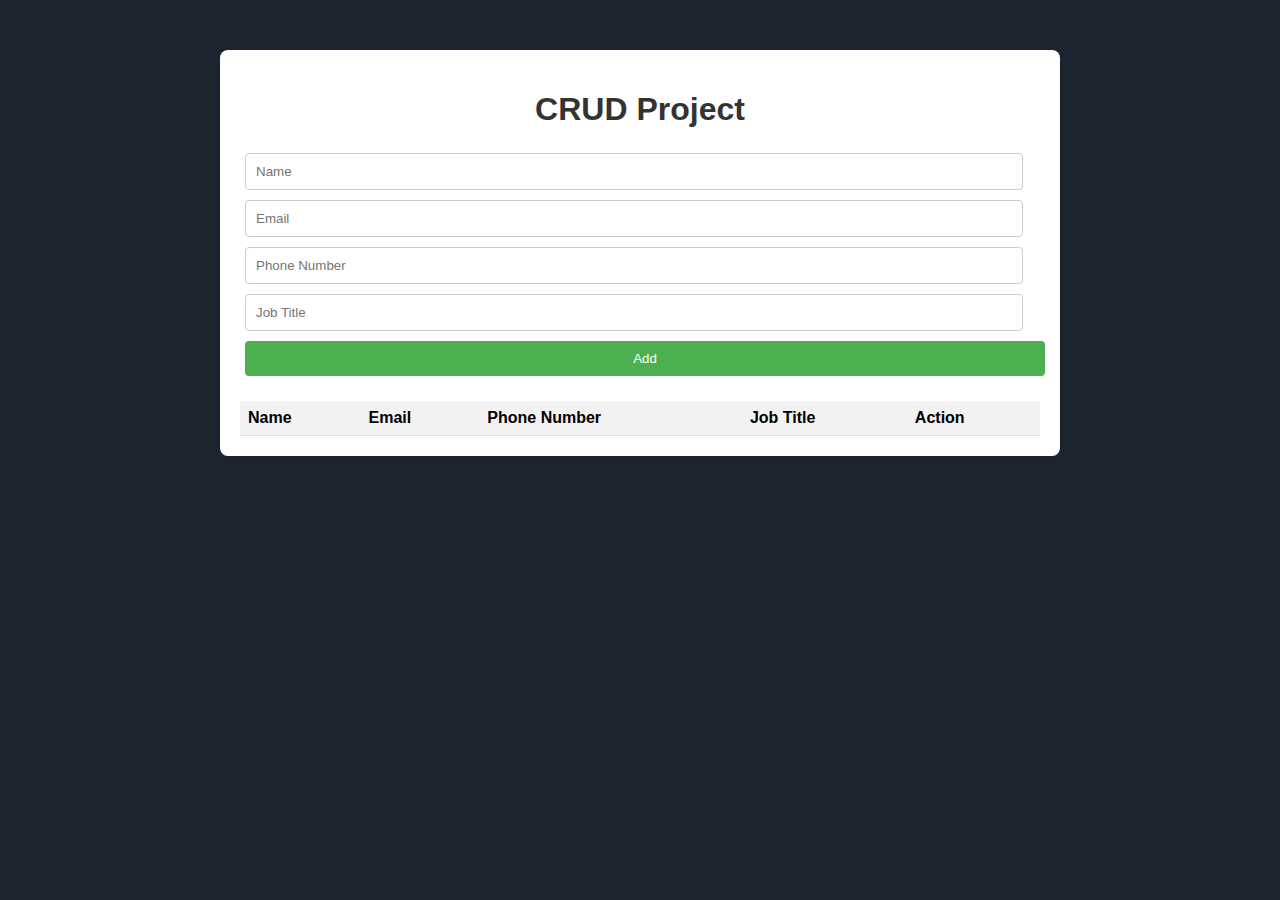
<file: project_crud.html>
<!DOCTYPE html>
<html lang="en">
<head>
    <meta charset="UTF-8">
    <meta name="viewport" content="width=device-width, initial-scale=1.0">
    <title>CRUD Project</title>
    <link rel="stylesheet" href="project_crud.css">
</head>
<body style="background-color: #1d2630">
    <div class="container">
        <h1>CRUD Project</h1>
        <form id="crudForm">
            <input type="text" id="name" placeholder="Name" required>
            <input type="email" id="email" placeholder="Email" required>
            <input type="tel" id="number" placeholder="Phone Number">
            <input type="text" id="job" placeholder="Job Title">
            <button type="submit">Add</button>
        </form>
        <div class="table-container">
            <table id="userTable">
                <thead>
                    <tr>
                        <th>Name</th>
                        <th>Email</th>
                        <th>Phone Number</th>
                        <th>Job Title</th>
                        <th>Action</th>
                    </tr>
                </thead>
                <tbody id="users"></tbody>
            </table>
        </div>
    </div>

    <script src="project_crud.js"></script>
</body>
</html>
</file>
<file: styles.css>
/* Basic styles for the header and navigation */
header {
    display: flex;
    justify-content: flex-start; /* Align items to the left */
    align-items: center;
    padding: 10px 20px;
    background-color: #333;
    color: white;
}

pre {
    background-color: whitesmoke;
    border: 1px solid #ccc;
    border-radius: 4px;
    padding: 10px;
    font-family: monospace;
    font-size: 14px;
    white-space: pre-wrap; /* Allows wrapping of long lines */
    word-wrap: break-word; /* Breaks long words to fit the container */
}
button {
    padding: 10px 20px;
    background-color: #4CAF50;
    color: white;
    border: none;
    border-radius: 4px;
    cursor: pointer;
    margin-top: 10px;
}

button:hover {
    background-color: #45a049;
}


.logo {
    margin-right: 20px; /* Add space between logo and navigation */
}

.logo img {
    max-height: 50px; /* Adjust as needed */
}

nav ul {
    list-style-type: none;
    margin: 0;
    padding: 0;
    display: flex;
    position: relative; /* To position the dropdown correctly */
}

nav ul li {
    margin-right: 20px;
    position: relative; /* To position the dropdown correctly */
}

nav ul li a {
    color: white;
    text-decoration: none;
    padding: 10px;
}

/* Styles for the content sections */
.content {
    margin-top: 20px;
    padding: 20px;
    background-color: wheat;
    box-shadow: 0px 8px 16px 0px rgba(0,0,0,0.2);
    display: none; /* Hide all content sections initially */
}

/* Show content when active */
.content.active {
    display: block;
}

/* Hide POO options by default */
#pooOptions {
    display: none;
    position: absolute;
    background-color: gray;
    box-shadow: 0px 8px 16px 0px rgba(0,0,0,0.2);
    z-index: 1;
    top: 100%; /* Position it right below the POO link */
    left: 0;
    width: 200px;
}

#pooOptions ul {
    list-style-type: none;
    padding: 0;
}

#pooOptions ul li {
    padding: 10px;
    color: black;
}

#pooOptions ul li a {
    color: black;
    text-decoration: none;
    display: block;
    
}

#pooOptions ul li a:hover {
    background-color: #ddd;
}


/* Show POO options when active */
#pooOptions.active {
    display: block;
}
</file>
<file: project_crud.css>
body {
    font-family: Arial, sans-serif;
    background-color: #f4f4f4;
    margin: 0;
    padding: 0;
}

.container {
    max-width: 800px;
    margin: 50px auto;
    background-color: #fff;
    padding: 20px;
    border-radius: 8px;
    box-shadow: 0 0 10px rgba(0, 0, 0, 0.1);
}

h1 {
    text-align: center;
    color: #333;
    margin-bottom: 20px;
}

input[type="text"],
input[type="email"],
input[type="tel"] {
    width: calc(100% - 22px);
    padding: 10px;
    margin: 5px;
    box-sizing: border-box;
    border: 1px solid #ccc;
    border-radius: 4px;
}

button {
    width: 100%;
    padding: 10px;
    margin: 5px;
    box-sizing: border-box;
    background-color: #4caf50;
    color: #fff;
    border: none;
    border-radius: 4px;
    cursor: pointer;
    transition: background-color 0.3s ease;
}

button:hover {
    background-color: #45a049;
}

.table-container {
    overflow-x: auto;
    margin-top: 20px;
}

table {
    width: 100%;
    border-collapse: collapse;
}

th, td {
    padding: 8px;
    border-bottom: 1px solid #ddd;
    text-align: left;
}

th {
    background-color: #f2f2f2;
}

tr:hover {
    background-color: #f2f2f2;
}

.action-buttons {
    display: flex;
    justify-content: space-between;
}

.action-buttons button {
    width: 48%;
}
</file>
